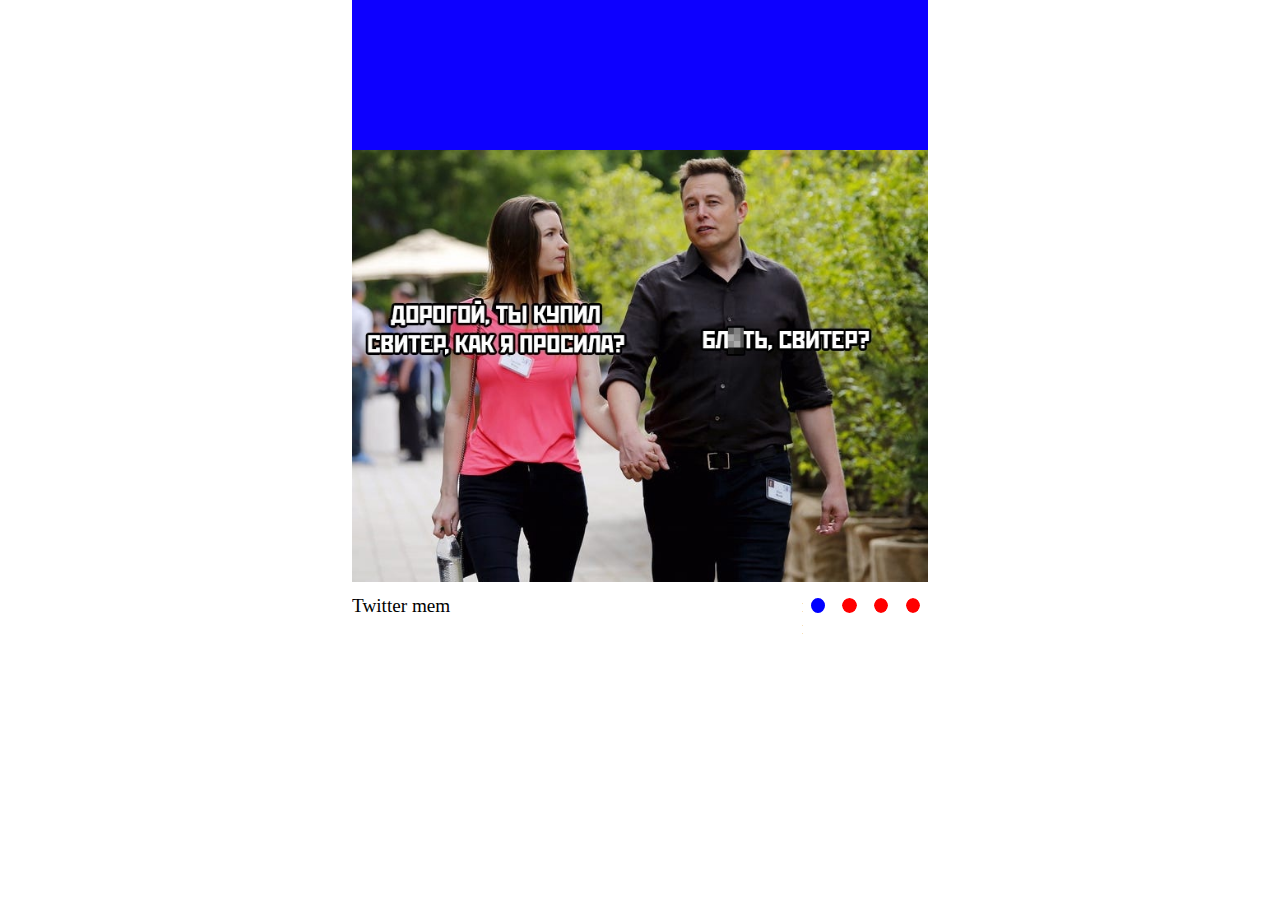
<file: cssMemSlider/index.html>
<!DOCTYPE html>
<html lang="en">
<head>
    <meta charset="UTF-8">
    <meta http-equiv="X-UA-Compatible" content="IE=edge">
    <meta name="viewport" content="width=device-width, initial-scale=1.0">
    <link rel="stylesheet" href="style.css">
    <title>Document</title>
</head>
<body>
    <div id="slider">
        <input type="radio" name="slider" id="slide1" checked>
        <input type="radio" name="slider" id="slide2">
        <input type="radio" name="slider" id="slide3">
        <input type="radio" name="slider" id="slide4">
        <div id="slides">
            <div class="inner">
                <div class="slide">
                    <div class="slide-content">
                        <img src="assets/ilon.jpg" alt="ilon mem">
                    </div>
                </div>
                <div class="slide">
                    <div class="slide-content">
                        <img src="assets/night.jpg" alt="night mem">
                    </div>
                </div>
                <div class="slide">
                    <div class="slide-content">
                        <img src="assets/tests.jpg" alt="tests mem">
                    </div>
                </div>
                <div class="slide">
                    <div class="slide-content">
                        <img src="assets/write.jpg" alt="write mem">
                    </div>
                </div>
            </div>
        </div>
        <div class="text-and-controls">
            <div class="text">
                <div class="text-items">
                    <div class="item first">Twitter mem</div>
                    <div class="item">ну сейчас я слайдер напишу за час (ага, проверяй, написал)</div>
                    <div class="item">ох уж эти auto-тесты...</div>
                    <div class="item">Когда сел писать, но последние 3 года только печатал</div>
                </div>
            </div>
            <div id="controls">
               <label for="slide1"></label>
               <label for="slide2"></label>
               <label for="slide3"></label>
               <label for="slide4"></label>
            </div>
        </div>
       
     </div>
</body>
</html>
</file>
<file: cssMemSlider/style.css>
*{
    padding: 0;
    margin: 0;
}

#slider {
    margin: 0 auto;
    width: 45%;
 }

 #slider input[type=radio] {
    display: none;
 }

 #slider label {
    cursor:pointer;
 }

 #slides {
    width: 100%;
    overflow: hidden;
    background: rgb(13, 0, 255);
 }
 
 .inner {
    transition: 1s ease;
    width: 400%;
    font-size: 0;
 }

 #slides .slide {
    display: inline-block;
    width: 25%;
 }

 
 .slide-content img{
    width: 100%;
 }

/*move*/

 #slide1:checked ~ #slides .inner {
    margin-left: 0;
 }
 #slide2:checked ~ #slides .inner {
    margin-left: -100%;
 }
 #slide3:checked ~ #slides .inner {
    margin-left: -200%;
 }
 #slide4:checked ~ #slides .inner {
    margin-left: -300%;
 }

/*move text*/
 #slide1:checked ~ .text-and-controls .text .text-items .first {
   margin-left: 0;
}
#slide2:checked ~ .text-and-controls .text .text-items .first {
   margin-left: -25%;
}
#slide3:checked ~ .text-and-controls .text .text-items .first {
   margin-left: -50%;
}
#slide4:checked ~ .text-and-controls .text .text-items .first {
   margin-left: -75%;
}

 #controls {
    display: flex;
    column-gap: 1%;
    margin-top: 0.6vw;
 }

 #controls label {
   width: 1.2vw;
   height: 1.2vw;
   border: 0.7vw solid white;
   background: red;
   background-clip: padding-box;
   border-radius:100%;
 }

 #controls label:hover {
   background: rgb(255, 183, 0);
}

 #slide1:checked ~ .text-and-controls #controls label:nth-child(1),
 #slide2:checked ~ .text-and-controls #controls label:nth-child(2),
 #slide3:checked ~ .text-and-controls #controls label:nth-child(3),
 #slide4:checked ~ .text-and-controls #controls label:nth-child(4) {
   background: blue;
 }

 .text-and-controls{
    width: 100%;
    display: flex;
 }

 .text{
    overflow: hidden;
    flex-grow:1;
    width: 100%;
    margin-top:1vw;
 }

 .text-items{
   width: 400%;
   display: flex;
 }

 .text-items .item{
   transition: 1s ease;
    width: 25%;
    font-size: 1.5vw;
 }

 @media screen and (max-width: 468px) {
   .text-and-controls{
      flex-direction: column-reverse;
   }
   #controls{
      align-self: center;
      margin: 3vw 0;
   }
   .text{
      margin:0;
   }
 }
</file>
